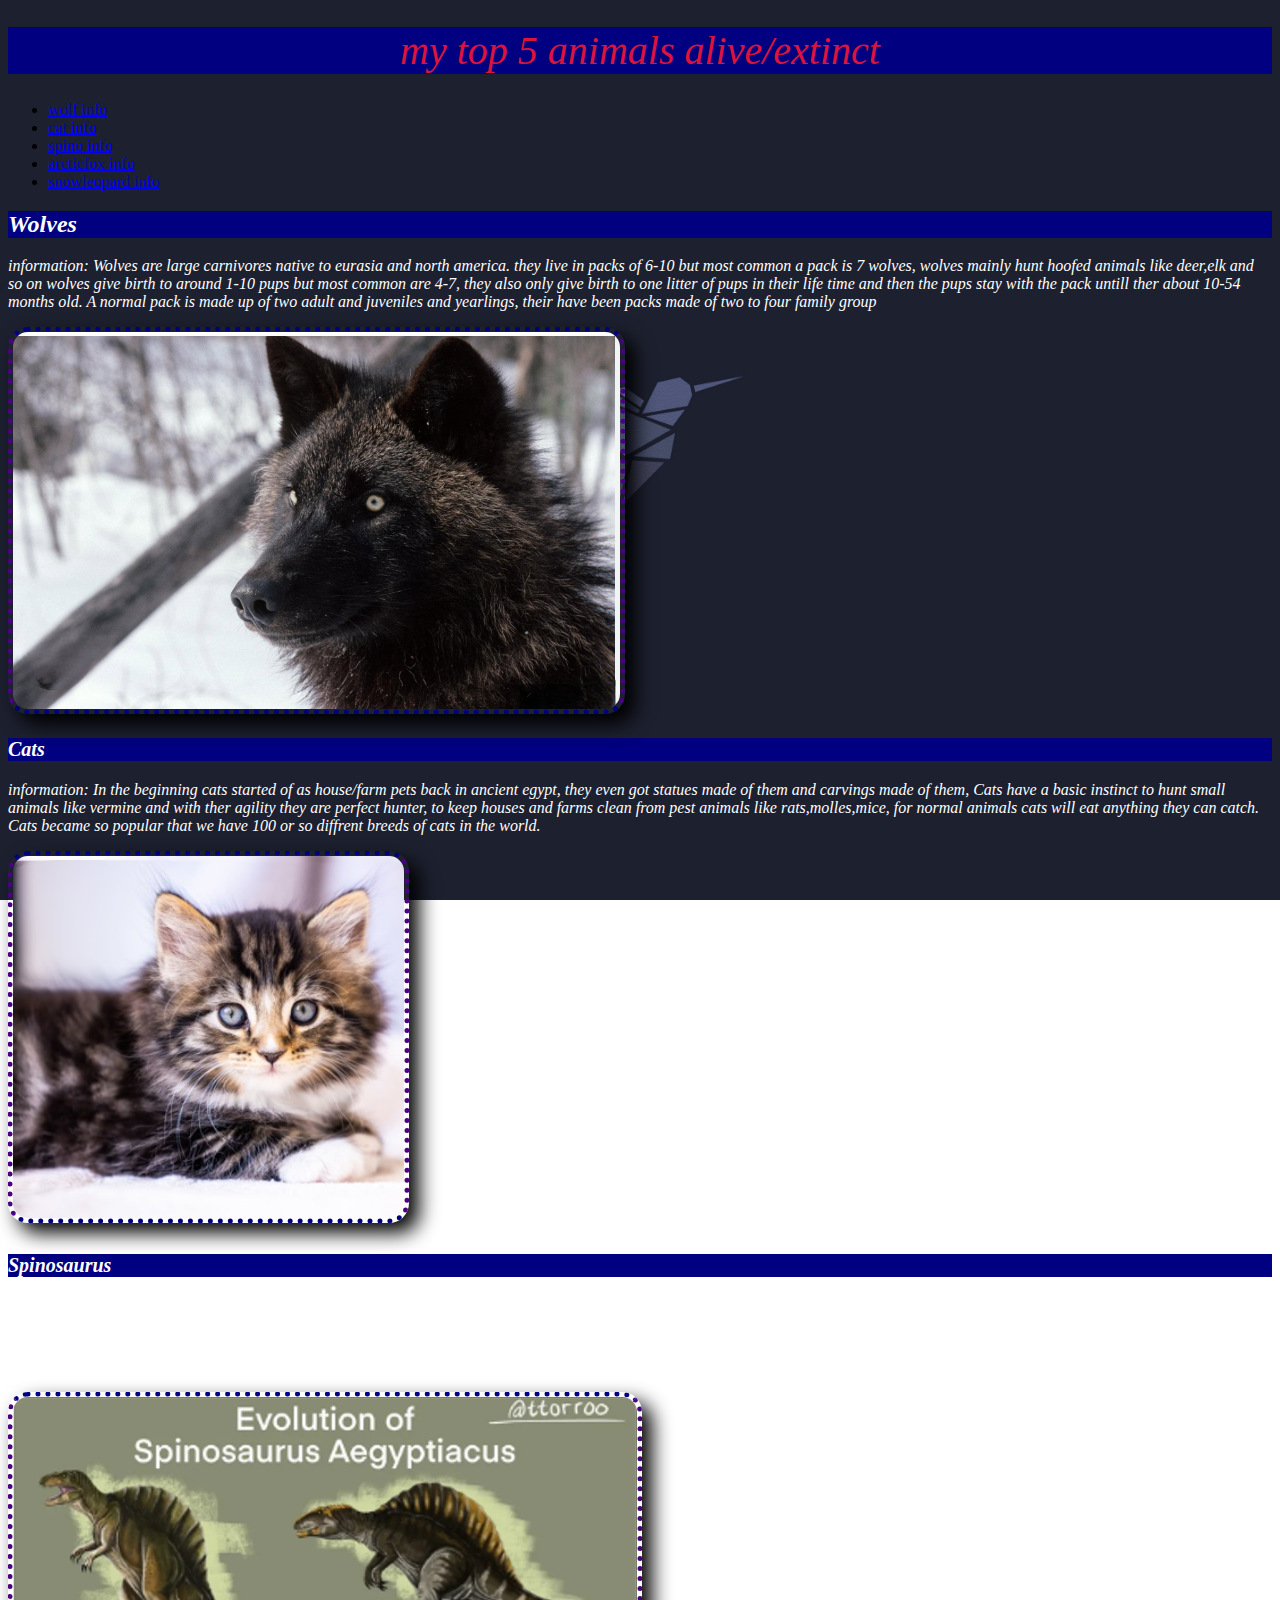
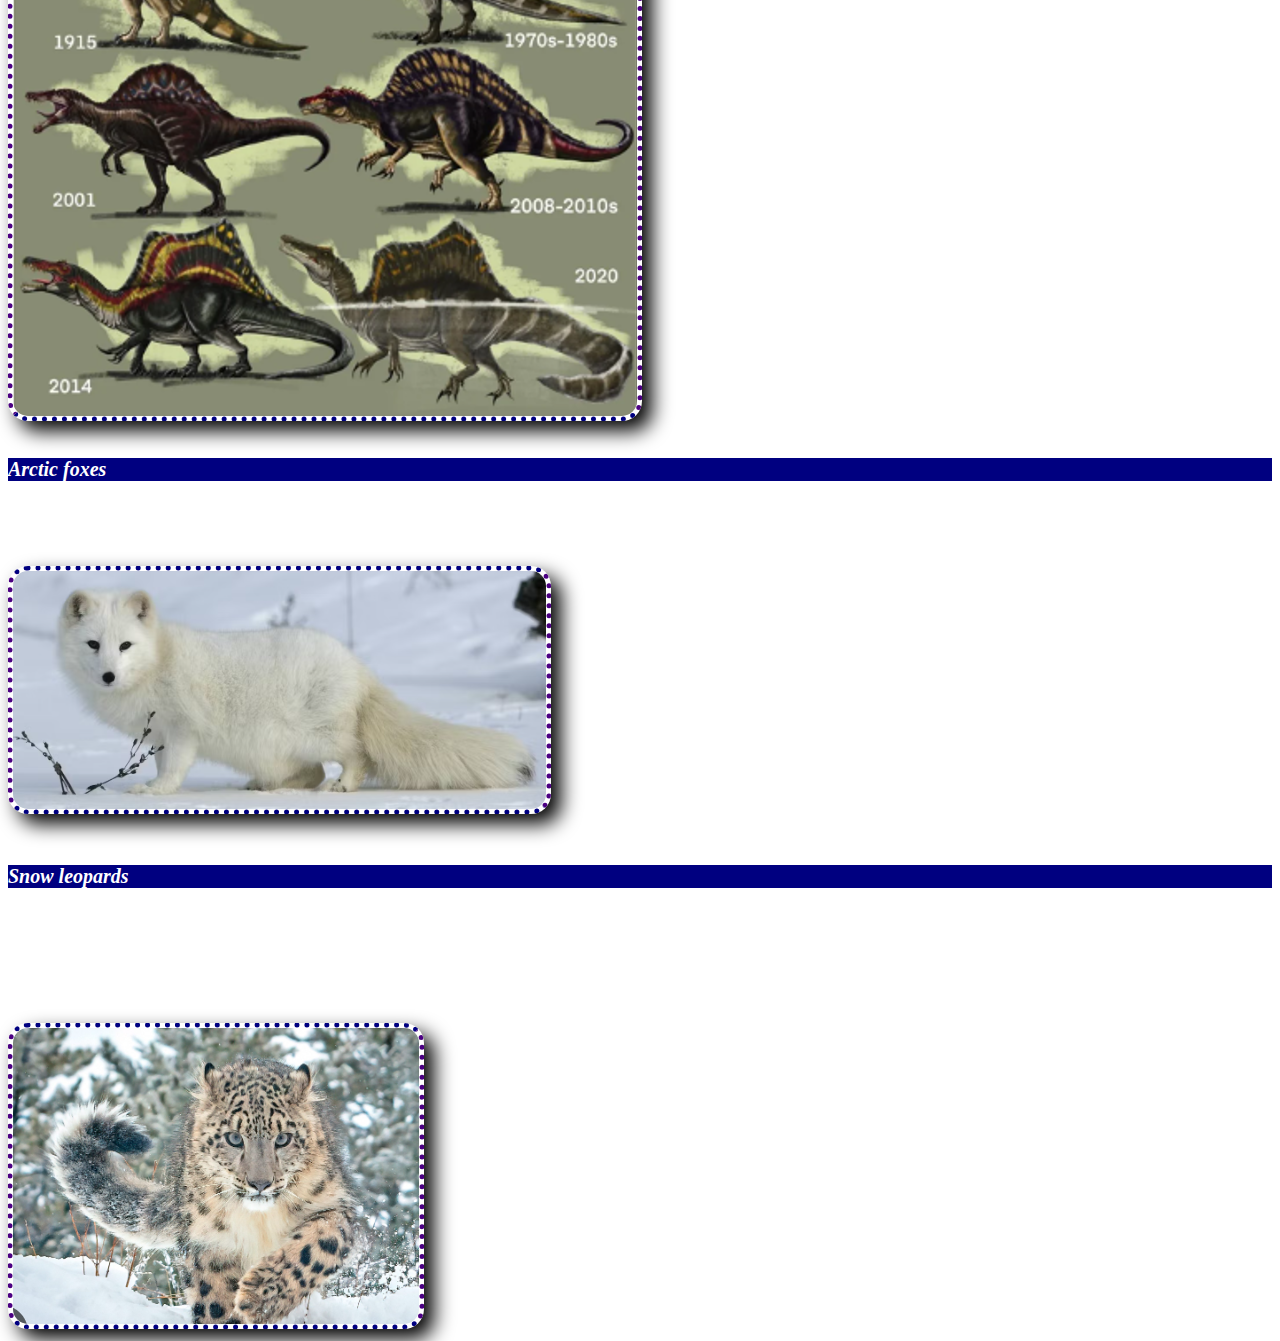
<file: index.html>
<!DOCTYPE html>
<html lang="en">
<head>
     <meta charset="UTF-8">
     <meta name="viewport" content="width=device-width, initial-scale=1.0">
     <title>my first webpage/my top 5 animals alive/extinct</title>
</head>
<link rel="stylesheet" href="style/index.css">

<body>
<header>
  
  <h1 style="color:crimson">my top 5 animals alive/extinct</h1>
<nav>
<ul>
<li><a href="#wolf">wolf info</a></li>
<li><a href="#cat">cat info</a></li>
<li><a href="#spino">spino info</a></li>
<li><a href="#arcticfox">arcticfox info</a></li>
<li><a href="#snowleopard">snowleopard info</a></li>
</ul>
</nav>
</header>
<main>

<section id="wolf">
  <h2>Wolves</h2> <p>information: Wolves are large carnivores native to eurasia and north america. 
    they live in packs of 6-10 but most common a pack is 7 wolves, 
    wolves mainly hunt hoofed animals like deer,elk and so on 
  wolves give birth to around 1-10 pups but most common are 4-7, 
  they also only give birth to one litter of pups in their life time and then the pups stay
with the pack untill ther about 10-54 months old. A normal pack is made up of two adult and juveniles and yearlings, 
their have been packs made of two to four family group </p>
  <img src="images/blackwolf.png" title="blackwolf"/> 
</section>
<section id="cat">
  <h3>Cats</h3> <p>information: In the beginning cats started of as house/farm pets back in ancient egypt,
    they even got statues made of them and carvings made of them, 
    Cats have a basic instinct to hunt small animals like vermine and with ther agility they are perfect hunter,
    to keep houses and farms clean from pest animals like rats,molles,mice, 
    for normal animals cats will eat anything they can catch. 
    Cats became so popular that we have 100 or so diffrent breeds of cats in the world.</p>
  <img src="images/kitty.png" title="cutecat"/>
</section>
<section id="spino">
  <h4>Spinosaurus</h4> <p>information: Spinosaurus was one of the wierdest mysterys in archaeology since the first ever skeleton was destroyed in world war 2.
     We still dont know if there exists a full skeleton of the animal since most of them can be mixed up with other of the same species,
     in the last years spino has lost alot of its size as new theorys come out at the moment its basicly a crocodillian 
     just with a big sail on its back a 14 meters long body and about 7.4 metric tons of waight, 
     spino was a semiaquatic creature, Its main diet was fish. Scientists think it also would go for any terrestrial dino or creatures it could catch.  </p>
  <img src="images/spino.png" title="spinosaurus"/>
</section>
<section id="arcticfox">
  <h5>Arctic foxes</h5> <p>information: Arctic foxes or snow fox or polar fox they have alot of names,
     they are well adapted for living in the cold with its thick warm fur that also works as camoflage in the snow,
      their around 46-68 cm long and can live up to 11 years but most dont last more then 1 year, 
      their main diet is small animals like seal pups, waterbirds, lemmings and voles.   </p>
  <img src="images/snowfox.png" title="whitefox"/>
</section>
<section id="snowleopard">
  <h6>Snow leopards</h6> <p>information: Snow leopards are large cats in the family panthers,
     they live in central and south asia in high mountain alpine and subalpine areas at 3 000-4 000m in elevation,
     snow leopards are a sister group to tigers split about 2.7-3.7 milion years ago,
     during that time that group evolved to live and hunt in the mountains,
      with their white fur and grey spots on the head that turn into black rossettes along the body
      ending in a bushy tail for balance.
       snow leopards have small ears so they dont lose heat and with their big pawns they distribute their weight over a bigger area,
      they are mostly active at dawn to early morning then again in the afternoon to early evenings,   </p>
  <img src="images/snowleopard.png" title="snowleopard"/>
</section>
<!--too do later-->
</main>
</body>
</html>
</file>
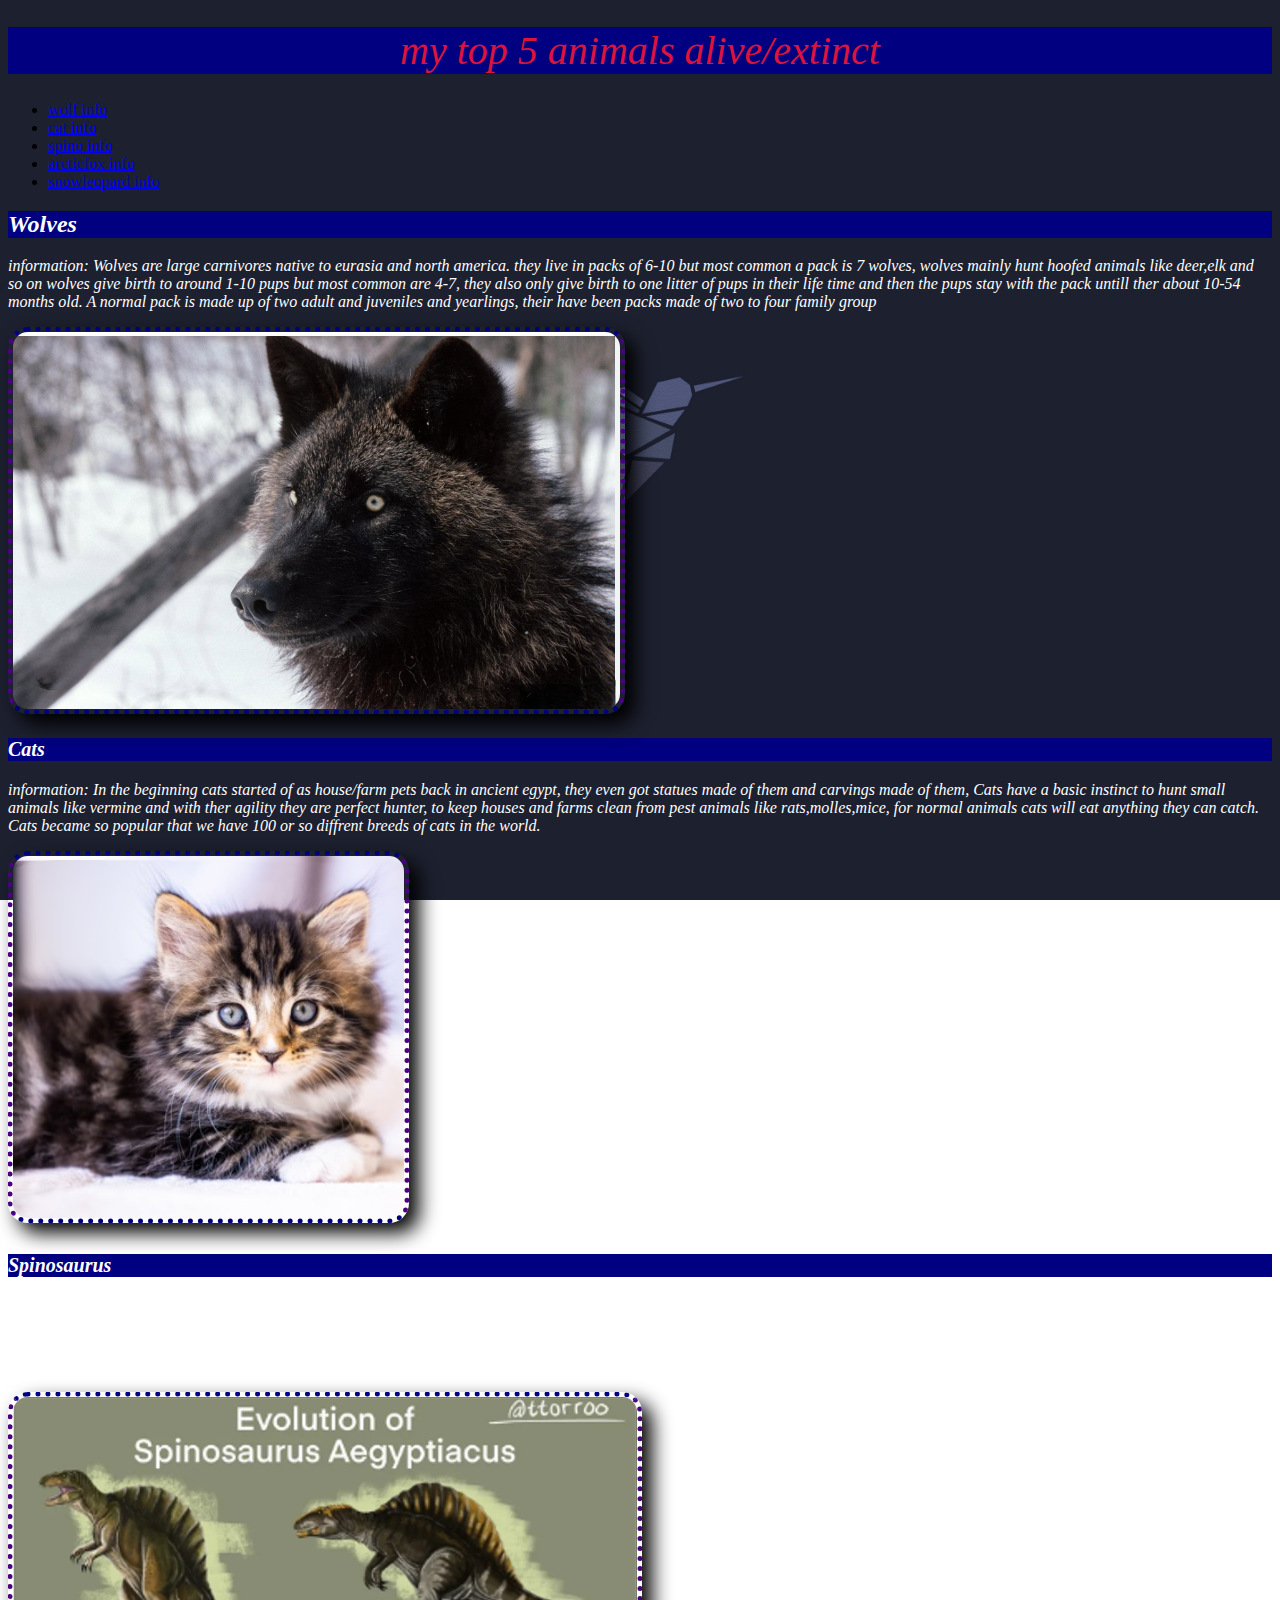
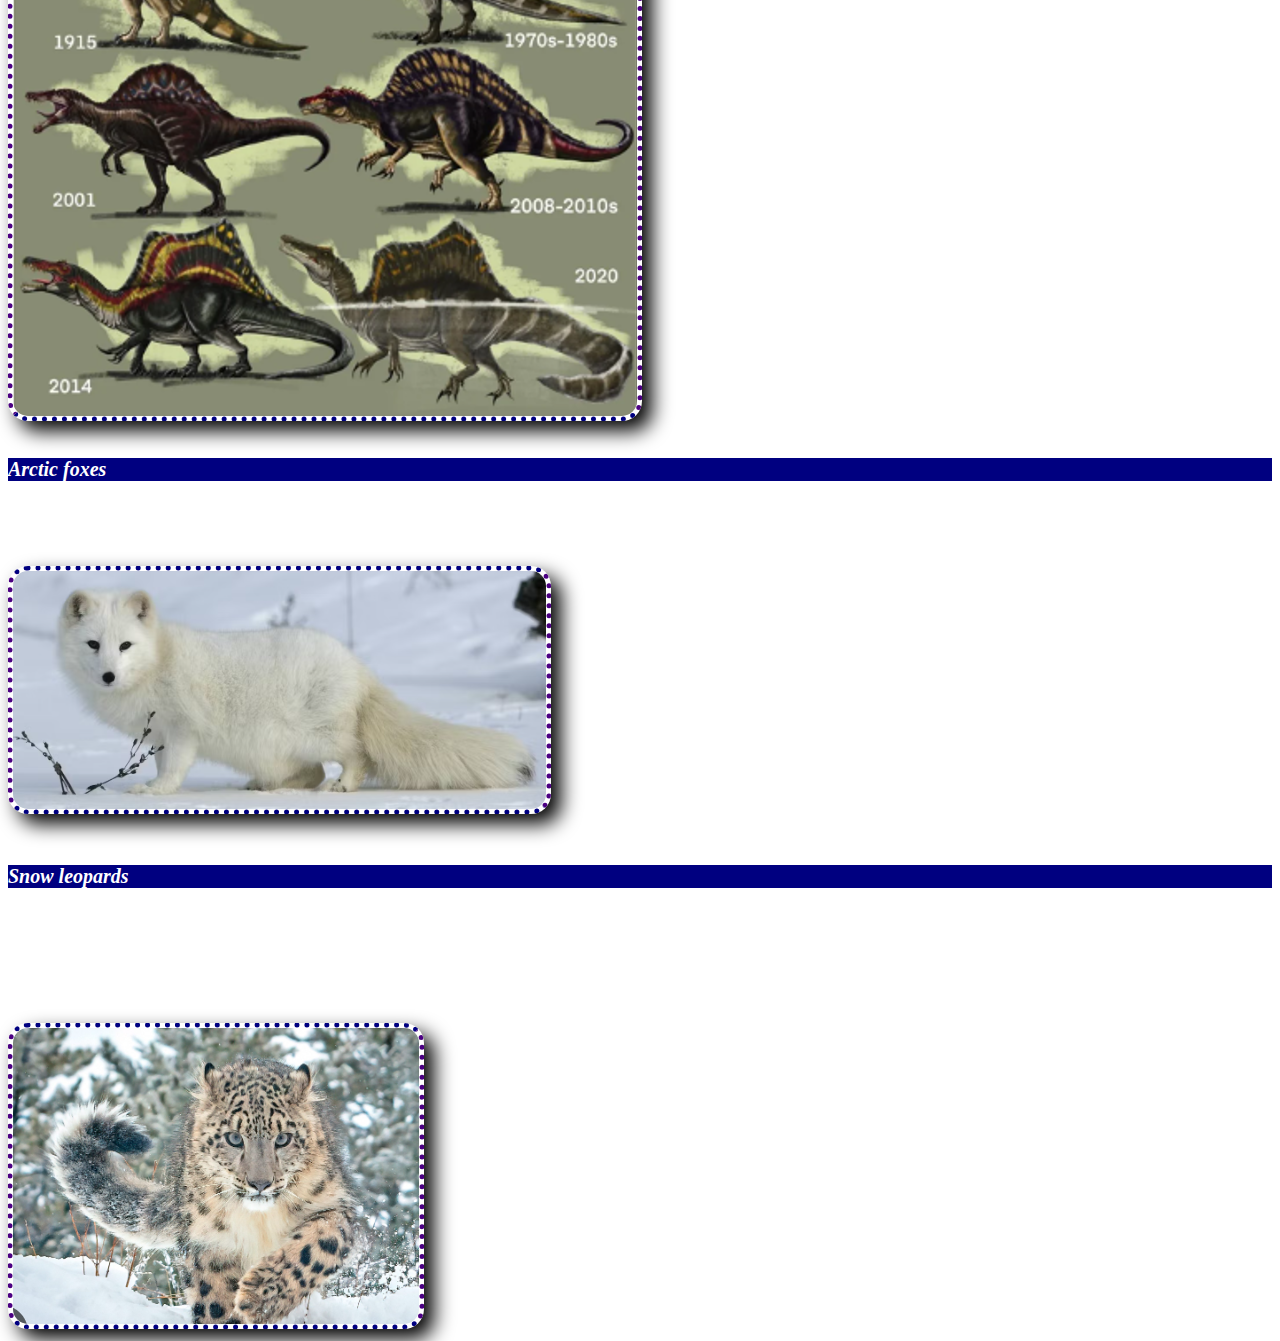
<file: index,code.html>
<!DOCTYPE html>
<html lang="en">
<head>
     <meta charset="UTF-8">
     <meta name="viewport" content="width=device-width, initial-scale=1.0">
     <title>my first webpage/my top 5 animals alive/extinct</title>
</head>
<link rel="stylesheet" href="style/index.css">

<body>
<header>
  
  <h1 style="color:crimson">my top 5 animals alive/extinct</h1>
<nav>
<ul>
<li><a href="#wolf">wolf info</a></li>
<li><a href="#cat">cat info</a></li>
<li><a href="#spino">spino info</a></li>
<li><a href="#arcticfox">arcticfox info</a></li>
<li><a href="#snowleopard">snowleopard info</a></li>
</ul>
</nav>
</header>
<main>

<section id="wolf">
  <h2>Wolves</h2> <p>information: Wolves are large carnivores native to eurasia and north america. 
    they live in packs of 6-10 but most common a pack is 7 wolves, 
    wolves mainly hunt hoofed animals like deer,elk and so on 
  wolves give birth to around 1-10 pups but most common are 4-7, 
  they also only give birth to one litter of pups in their life time and then the pups stay
with the pack untill ther about 10-54 months old. A normal pack is made up of two adult and juveniles and yearlings, 
their have been packs made of two to four family group </p>
  <img src="images/blackwolf.png" title="blackwolf"/> 
</section>
<section id="cat">
  <h3>Cats</h3> <p>information: In the beginning cats started of as house/farm pets back in ancient egypt,
    they even got statues made of them and carvings made of them, 
    Cats have a basic instinct to hunt small animals like vermine and with ther agility they are perfect hunter,
    to keep houses and farms clean from pest animals like rats,molles,mice, 
    for normal animals cats will eat anything they can catch. 
    Cats became so popular that we have 100 or so diffrent breeds of cats in the world.</p>
  <img src="images/kitty.png" title="cutecat"/>
</section>
<section id="spino">
  <h4>Spinosaurus</h4> <p>information: Spinosaurus was one of the wierdest mysterys in archaeology since the first ever skeleton was destroyed in world war 2.
     We still dont know if there exists a full skeleton of the animal since most of them can be mixed up with other of the same species,
     in the last years spino has lost alot of its size as new theorys come out at the moment its basicly a crocodillian 
     just with a big sail on its back a 14 meters long body and about 7.4 metric tons of waight, 
     spino was a semiaquatic creature, Its main diet was fish. Scientists think it also would go for any terrestrial dino or creatures it could catch.  </p>
  <img src="images/spino.png" title="spinosaurus"/>
</section>
<section id="arcticfox">
  <h5>Arctic foxes</h5> <p>information: Arctic foxes or snow fox or polar fox they have alot of names,
     they are well adapted for living in the cold with its thick warm fur that also works as camoflage in the snow,
      their around 46-68 cm long and can live up to 11 years but most dont last more then 1 year, 
      their main diet is small animals like seal pups, waterbirds, lemmings and voles.   </p>
  <img src="images/snowfox.png" title="whitefox"/>
</section>
<section id="snowleopard">
  <h6>Snow leopards</h6> <p>information: Snow leopards are large cats in the family panthers,
     they live in central and south asia in high mountain alpine and subalpine areas at 3 000-4 000m in elevation,
     snow leopards are a sister group to tigers split about 2.7-3.7 milion years ago,
     during that time that group evolved to live and hunt in the mountains,
      with their white fur and grey spots on the head that turn into black rossettes along the body
      ending in a bushy tail for balance.
       snow leopards have small ears so they dont lose heat and with their big pawns they distribute their weight over a bigger area,
      they are mostly active at dawn to early morning then again in the afternoon to early evenings,   </p>
  <img src="images/snowleopard.png" title="snowleopard"/>
</section>
<!--too do later-->
</main>
</body>
</html>
</file>
<file: style/index.css>
h1 {
    color:white;
font-size: 40px;
 font-weight:300;

    font-style: italic;
    text-align: center;
    background-color: navy;
  }
  h2 {
    color:white;

    font-style: italic;
    background-color: navy;
    
  }
  h3 {
    color:white;
    font-size: 20px;
    font-style: italic;
    background-color: navy;
  }
  h4 {
    color:white;
    font-size: 20px;
    font-style: italic;
    background-color: navy;
  }
  h5 {
    color:white;
    font-size: 20px;
    font-style: italic;
    background-color: navy;
  }
  h6 {
    color:white;
    font-size: 20px;
    font-style: italic;
    background-color: navy;
  }
  p {
    color:rgb(255, 255, 255);
    font-style: italic;
  }
  
  body {
  background-image: url(../images/birdboop.jpg);
  background-repeat: no-repeat;
  background-size: cover;
  background-position: center;
  background-attachment: fixed;
  }

img {

    border-width: 5px;
    border-style: dotted;
    border-color:indigo;
    border-top:5px dotted navy;
    border-bottom: 5px dotted navy;
    border-radius: 20px;
    box-shadow: 10px 10px 20px black
}
</file>
